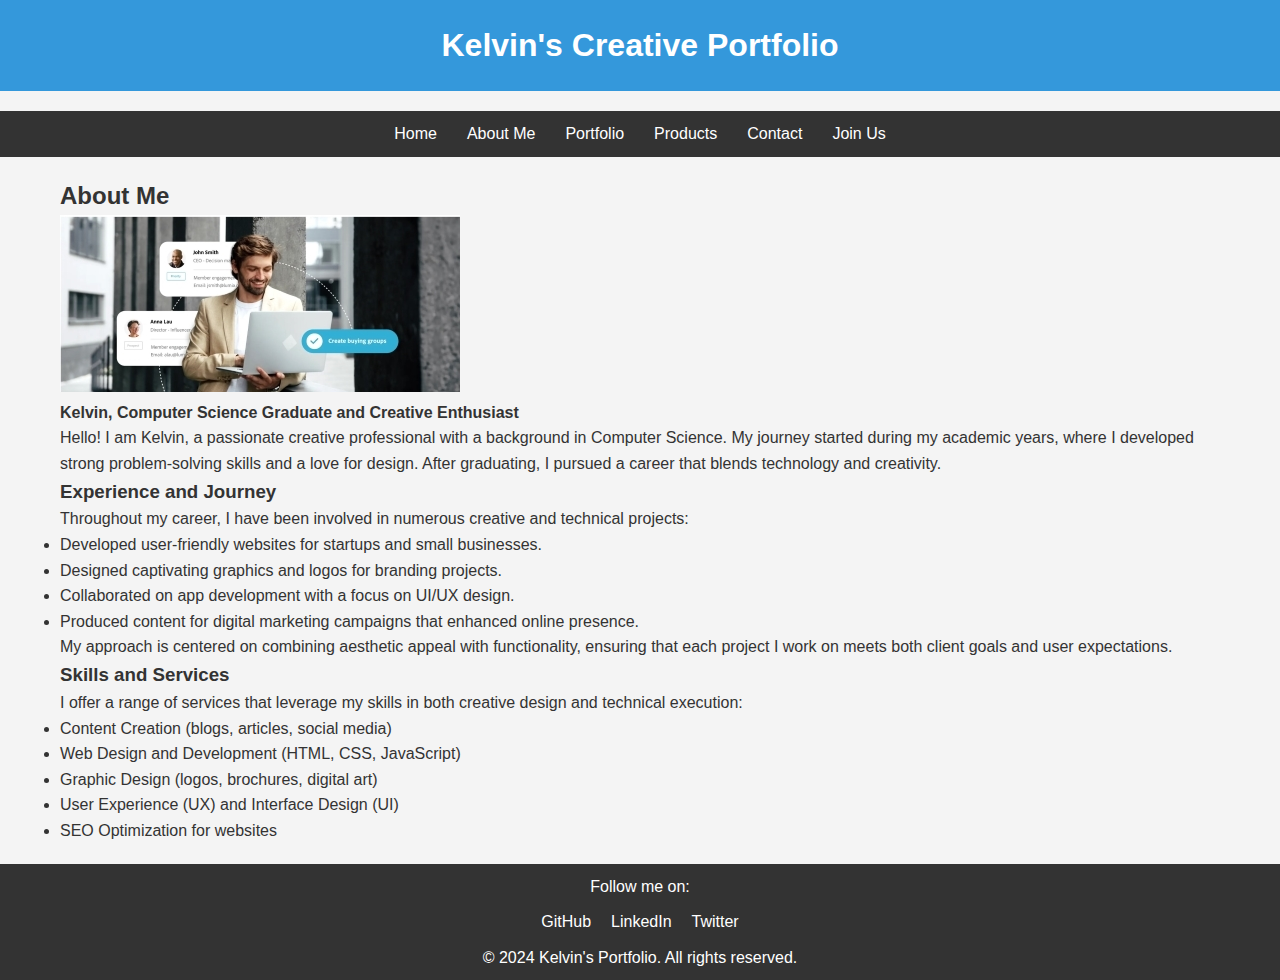
<file: about.html>
<!DOCTYPE html>
<html lang="en">

<head>
    <meta charset="UTF-8">
    <meta name="viewport" content="width=device-width, initial-scale=1.0">
    <title>Kelvin's Portfolio - About Me</title>
    <link rel="stylesheet" href="styles.css">
</head>

<body>
    <header>
        <h1>Kelvin's Creative Portfolio</h1>
    </header>

    <nav>
        <ul class="menu">
            <li><a href="index.html">Home</a></li>
            <li><a href="about.html">About Me</a></li>
            <li><a href="portfolio.html">Portfolio</a></li>
            <li><a href="products.html">Products</a></li>
            <li><a href="contact.html">Contact</a></li>
            <li><a href="joinus.html">Join Us</a></li>
        </ul>
    </nav>

    <section class="content">
        <h2>About Me</h2>

        <!-- Biography Section -->
        <div class="biography">
            <img src="headshot.jpg" alt="Kelvin's Headshot" class="headshot">
            <p><strong>Kelvin, Computer Science Graduate and Creative Enthusiast</strong></p>
            <p>Hello! I am Kelvin, a passionate creative professional with a background in Computer Science. My journey started during my academic years, where I developed strong problem-solving skills and a love for design. After graduating, I pursued a career that blends technology and creativity.</p>
        </div>

        <!-- Experience and Journey -->
        <div class="experience">
            <h3>Experience and Journey</h3>
            <p>Throughout my career, I have been involved in numerous creative and technical projects:</p>
            <ul>
                <li>Developed user-friendly websites for startups and small businesses.</li>
                <li>Designed captivating graphics and logos for branding projects.</li>
                <li>Collaborated on app development with a focus on UI/UX design.</li>
                <li>Produced content for digital marketing campaigns that enhanced online presence.</li>
            </ul>
            <p>My approach is centered on combining aesthetic appeal with functionality, ensuring that each project I work on meets both client goals and user expectations.</p>
        </div>

        <!-- Skills and Services -->
        <div class="skills-services">
            <h3>Skills and Services</h3>
            <p>I offer a range of services that leverage my skills in both creative design and technical execution:</p>
            <ul>
                <li>Content Creation (blogs, articles, social media)</li>
                <li>Web Design and Development (HTML, CSS, JavaScript)</li>
                <li>Graphic Design (logos, brochures, digital art)</li>
                <li>User Experience (UX) and Interface Design (UI)</li>
                <li>SEO Optimization for websites</li>
            </ul>
        </div>
    </section>

    <footer>
        <p>Follow me on:</p>
        <ul class="social-media">
            <li><a href="https://github.com/">GitHub</a></li>
            <li><a href="https://linkedin.com/">LinkedIn</a></li>
            <li><a href="https://twitter.com/">Twitter</a></li>
        </ul>
        <p>&copy; 2024 Kelvin's Portfolio. All rights reserved.</p>
    </footer>

    <script>
        const colors = ['#FF5733', '#33FF57', '#3357FF', '#F1C40F', '#8E44AD'];
        let currentIndex = 0;

        function changeBackgroundColor() {
            document.body.style.backgroundColor = colors[currentIndex];
            currentIndex = (currentIndex + 1) % colors.length;
        }

        setInterval(changeBackgroundColor, 5000);
    </script>
</body>

</html>
</file>
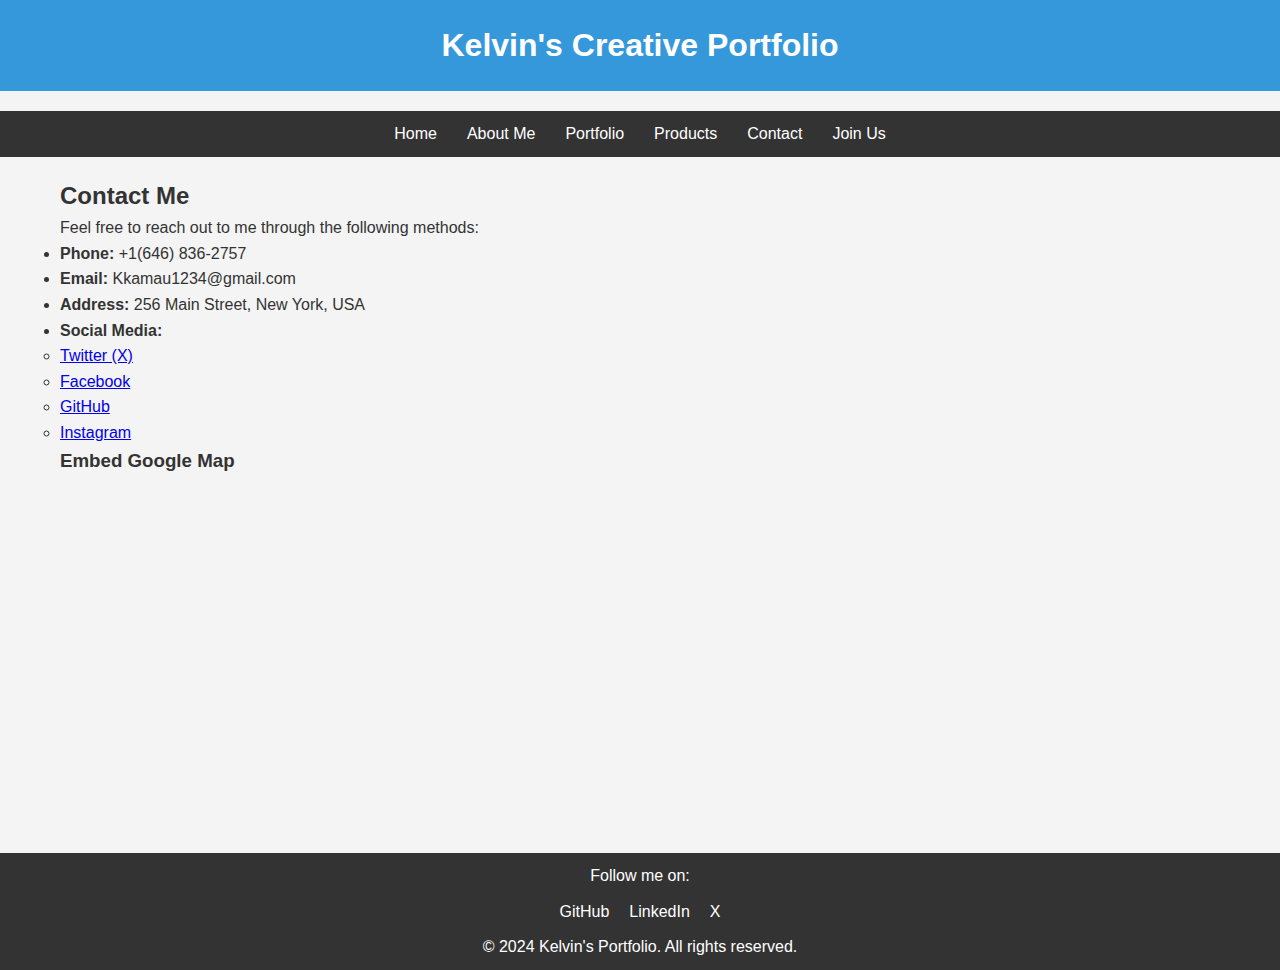
<file: contact.html>
<!DOCTYPE html>
<html lang="en">
<head>
    <meta charset="UTF-8">
    <meta name="viewport" content="width=device-width, initial-scale=1.0">
    <title>Kelvin's Portfolio - Contact</title>
    <link rel="stylesheet" href="styles.css">
</head>
<body>
    <!-- Header -->
    <header>
        <h1>Kelvin's Creative Portfolio</h1>
    </header>

    <!-- Navigation Menu -->
    <nav>
        <ul class="menu">
            <li><a href="index.html">Home</a></li>
            <li><a href="about.html">About Me</a></li>
            <li><a href="portfolio.html">Portfolio</a></li>
            <li><a href="products.html">Products</a></li>
            <li><a href="contact.html">Contact</a></li>
            <li><a href="joinus.html">Join Us</a></li>
        </ul>
    </nav>

    <!-- Content Section -->
    <section class="content">
        <h2>Contact Me</h2>
        <p>Feel free to reach out to me through the following methods:</p>
        <ul>
            <li><strong>Phone:</strong> +1(646) 836-2757</li>
            <li><strong>Email:</strong> Kkamau1234@gmail.com</li>
            <li><strong>Address:</strong> 256 Main Street, New York, USA</li>
            <li>
                <strong>Social Media:</strong>
                <ul>
                    <li><a href="https://twitter.com/yourhandle" target="_blank">Twitter (X)</a></li>
                    <li><a href="https://facebook.com/yourprofile" target="_blank">Facebook</a></li>
                    <li><a href="https://github.com/yourusername" target="_blank">GitHub</a></li>
                    <li><a href="https://instagram.com/yourhandle" target="_blank">Instagram</a></li>
                </ul>
            </li>
        </ul>

        <h3>Embed Google Map</h3>
        <iframe 
            src="https://www.google.com/maps/embed?pb=!1m18!1m12!1m3!1d3171.7811327765256!2d-122.0838501842314!3d37.38605197982568!2m3!1f0!2f0!3f0!3m2!1i1024!2i768!4f13.1!3m3!1m2!1s0x808fb5b03724a5a7%3A0x9b7e28cba4acb8aa!2s123%20Main%20St%2C%20City%2C%20Country!5e0!3m2!1sen!2sus!4v1633593727365!5m2!1sen!2sus" 
            width="400" 
            height="350" 
            style="border:0;" 
            allowfullscreen="" 
            loading="lazy">
        </iframe>
    </section>

    <!-- Footer -->
    <footer>
        <p>Follow me on:</p>
        <ul class="social-media">
            <li><a href="https://github.com/Kelvin92-design/">GitHub</a></li>
            <li><a href="https://linkedin.com/">LinkedIn</a></li>
            <li><a href="https://X.com/">X</a></li>
        </ul>
        <p>&copy; 2024 Kelvin's Portfolio. All rights reserved.</p>
    </footer>

    <script>
        const colors = ['#FF5733', '#33FF57', '#3357FF', '#F1C40F', '#8E44AD'];
        let currentIndex = 0;

        function changeBackgroundColor() {
            document.body.style.backgroundColor = colors[currentIndex];
            currentIndex = (currentIndex + 1) % colors.length;
        }

        setInterval(changeBackgroundColor, 5000);
    </script>
</body>
</html>
</file>
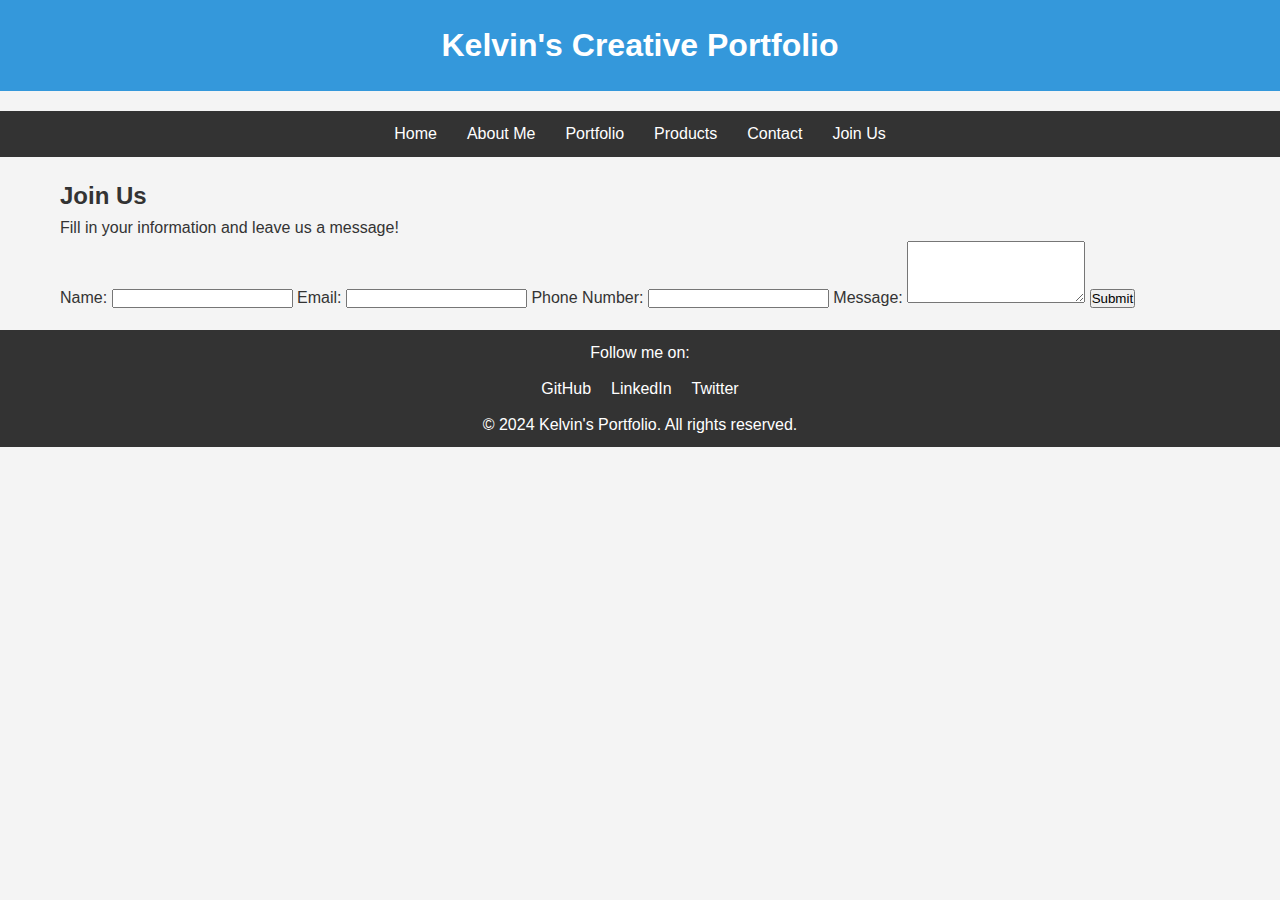
<file: joinus.html>
<!DOCTYPE html>
<html lang="en">
<head>
    <meta charset="UTF-8">
    <meta name="viewport" content="width=device-width, initial-scale=1.0">
    <title>Kelvin's Portfolio - Join Us</title>
    <link rel="stylesheet" href="styles.css">
</head>
<body>
    <header>
        <h1>Kelvin's Creative Portfolio</h1>
    </header>

    <nav>
        <ul class="menu">
            <li><a href="index.html">Home</a></li>
            <li><a href="about.html">About Me</a></li>
            <li><a href="portfolio.html">Portfolio</a></li>
            <li><a href="products.html">Products</a></li>
            <li><a href="contact.html">Contact</a></li>
            <li><a href="joinus.html">Join Us</a></li>
        </ul>
    </nav>

    <section class="content">
        <h2>Join Us</h2>
        <p>Fill in your information and leave us a message!</p>
        <form action="thankyou.html" method="POST" id="joinUsForm">
            <label for="name">Name:</label>
            <input type="text" id="name" name="name" required>
            
            <label for="email">Email:</label>
            <input type="email" id="email" name="email" required>
            
            <label for="phone">Phone Number:</label>
            <input type="tel" id="phone" name="phone" required>
            
            <label for="message">Message:</label>
            <textarea id="message" name="message" rows="4" required></textarea>
            
            <button type="submit">Submit</button>
        </form>
    </section>

    <footer>
        <p>Follow me on:</p>
        <ul class="social-media">
            <li><a href="https://github.com/">GitHub</a></li>
            <li><a href="https://linkedin.com/">LinkedIn</a></li>
            <li><a href="https://twitter.com/">Twitter</a></li>
        </ul>
        <p>&copy; 2024 Kelvin's Portfolio. All rights reserved.</p>
    </footer>

    <script>
        const colors = ['#FF5733', '#33FF57', '#3357FF', '#F1C40F', '#8E44AD'];
        let currentIndex = 0;

        function changeBackgroundColor() {
            document.body.style.backgroundColor = colors[currentIndex];
            currentIndex = (currentIndex + 1) % colors.length;
        }

        setInterval(changeBackgroundColor, 5000);
    </script>
</body>
</html>
</file>
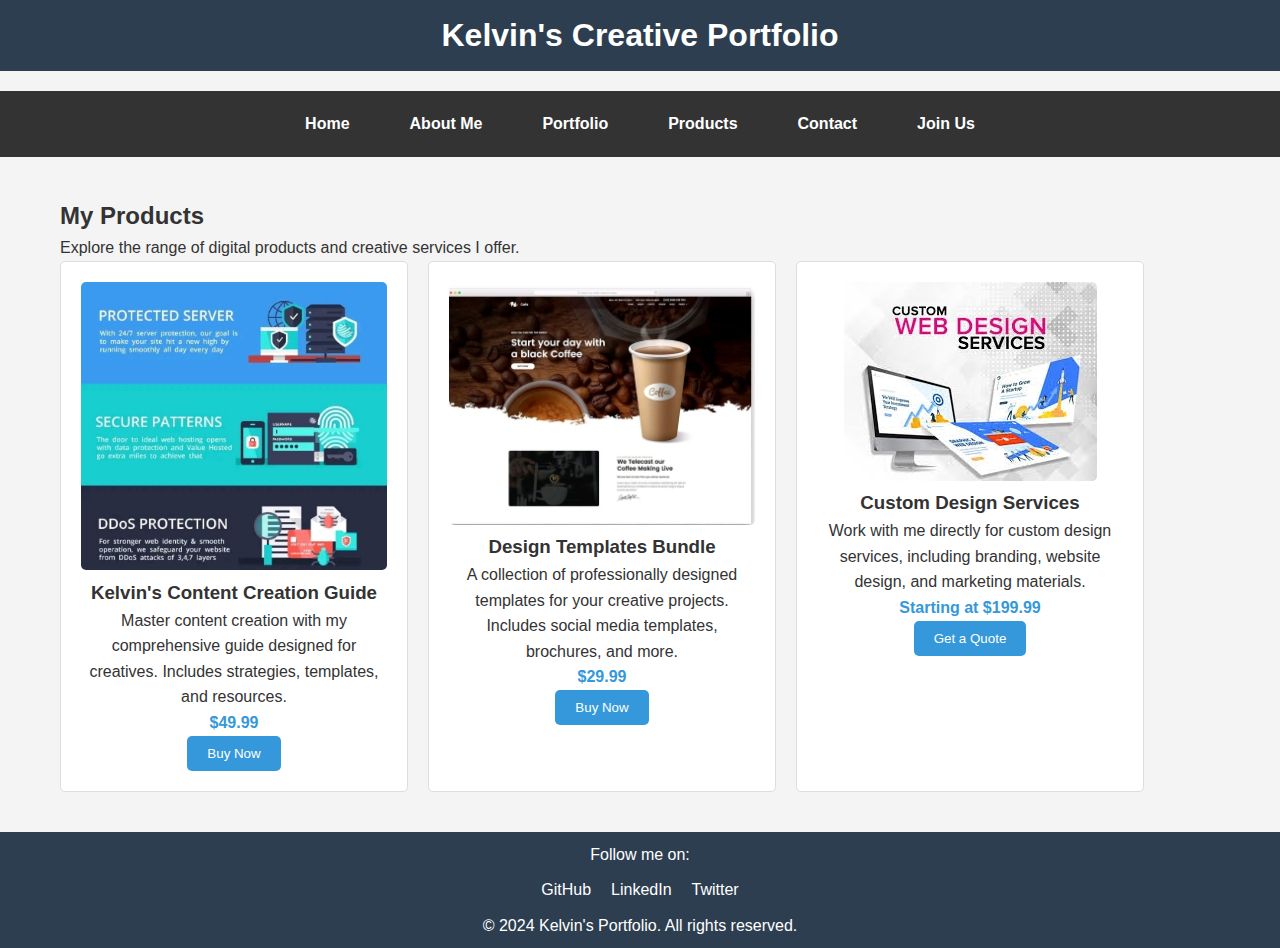
<file: products.html>
<!DOCTYPE html>
<html lang="en">
<head>
    <meta charset="UTF-8">
    <meta name="viewport" content="width=device-width, initial-scale=1.0">
    <title>Kelvin's Portfolio - Products</title>
    <link rel="stylesheet" href="styles.css">
    <style>
        /* Basic styles */
        body {
            font-family: Arial, sans-serif;
        }

        header {
            background-color: #2C3E50;
            color: white;
            padding: 10px 20px;
            text-align: center;
        }

        nav {
            margin: 20px 0;
        }

        .menu {
            list-style-type: none;
            padding: 0;
        }

        .menu li {
            display: inline-block;
            position: relative;
        }

        .menu a {
            text-decoration: none;
            color: #2980B9;
            font-weight: bold;
            padding: 10px 15px;
            display: block;
        }

        .menu a:hover {
            background-color: #3498DB;
            color: white;
        }

        /* Dropdown menu */
        .dropdown-content {
            display: none;
            position: absolute;
            background-color: #ECF0F1;
            min-width: 200px;
            box-shadow: 0px 8px 16px rgba(0, 0, 0, 0.2);
            z-index: 1;
        }

        .dropdown-content a {
            color: #2980B9;
            padding: 12px 16px;
            text-decoration: none;
            display: block;
            font-weight: normal;
        }

        .dropdown-content a:hover {
            background-color: #ddd;
        }

        /* Show dropdown on hover */
        .menu li:hover .dropdown-content {
            display: block;
        }

        /* Styling the content section */
        .content {
            padding: 20px;
        }

        /* Product listings */
        .product-list {
            display: flex;
            flex-wrap: wrap;
            gap: 20px;
        }

        .product-item {
            background-color: white;
            padding: 20px;
            border: 1px solid #ddd;
            border-radius: 5px;
            width: 30%;
            text-align: center;
        }

        .product-image {
            max-width: 100%;
            height: auto;
            border-radius: 5px;
        }

        .price {
            font-weight: bold;
            color: #3498DB;
        }

        .buy-btn {
            padding: 10px 20px;
            background-color: #3498DB;
            color: white;
            border: none;
            border-radius: 5px;
            cursor: pointer;
        }

        .buy-btn:hover {
            background-color: #2980B9;
        }

        /* Footer styles */
        footer {
            background-color: #2C3E50;
            color: white;
            text-align: center;
            padding: 10px 0;
        }

        .social-media {
            list-style-type: none;
            padding: 0;
        }

        .social-media li {
            display: inline;
            margin: 0 10px;
        }

        .social-media a {
            color: white;
            text-decoration: none;
        }
    </style>
</head>
<body>
    <!-- Header -->
    <header>
        <h1>Kelvin's Creative Portfolio</h1>
    </header>

    <!-- Navigation Menu with Dropdown -->
    <nav>
        <ul class="menu">
            <li><a href="index.html">Home</a></li>
            <li><a href="about.html">About Me</a></li>
            <li><a href="portfolio.html">Portfolio</a></li>
            <!-- Dropdown for Products -->
            <li>
                <a href="products.html">Products</a>
                <div class="dropdown-content">
                    <a href="#product1">Product 1</a>
                    <a href="#product2">Product 2</a>
                    <a href="#product3">Product 3</a>
                </div>
            </li>
            <li><a href="contact.html">Contact</a></li>
            <li><a href="joinus.html">Join Us</a></li>
        </ul>
    </nav>

    <!-- Main Content Section -->
    <section class="content">
        <h2>My Products</h2>
        <p>Explore the range of digital products and creative services I offer.</p>

        <!-- Product Listings -->
        <div class="product-list">
            <!-- Product 1: Kelvin's Content Creation Guide -->
            <div id="product1" class="product-item">
                <img src="kelvins-content-guide.jpg" alt="Kelvin's Content Creation Guide" class="product-image">
                <h3>Kelvin's Content Creation Guide</h3>
                <p>Master content creation with my comprehensive guide designed for creatives. Includes strategies, templates, and resources.</p>
                <p class="price">$49.99</p>
                <button class="buy-btn">Buy Now</button>
            </div>

            <!-- Product 2: Design Templates Bundle -->
            <div id="product2" class="product-item">
                <img src="design-templates.jpg" alt="Design Templates Bundle" class="product-image">
                <h3>Design Templates Bundle</h3>
                <p>A collection of professionally designed templates for your creative projects. Includes social media templates, brochures, and more.</p>
                <p class="price">$29.99</p>
                <button class="buy-btn">Buy Now</button>
            </div>

            <!-- Product 3: Custom Design Services -->
            <div id="product3" class="product-item">
                <img src="custom-design.jpg" alt="Custom Design Services" class="product-image">
                <h3>Custom Design Services</h3>
                <p>Work with me directly for custom design services, including branding, website design, and marketing materials.</p>
                <p class="price">Starting at $199.99</p>
                <button class="buy-btn">Get a Quote</button>
            </div>
        </div>
    </section>

    <!-- Footer Section -->
    <footer>
        <p>Follow me on:</p>
        <ul class="social-media">
            <li><a href="https://github.com/">GitHub</a></li>
            <li><a href="https://linkedin.com/">LinkedIn</a></li>
            <li><a href="https://twitter.com/">Twitter</a></li>
        </ul>
        <p>&copy; 2024 Kelvin's Portfolio. All rights reserved.</p>
    </footer>

</body>
</html>
</file>
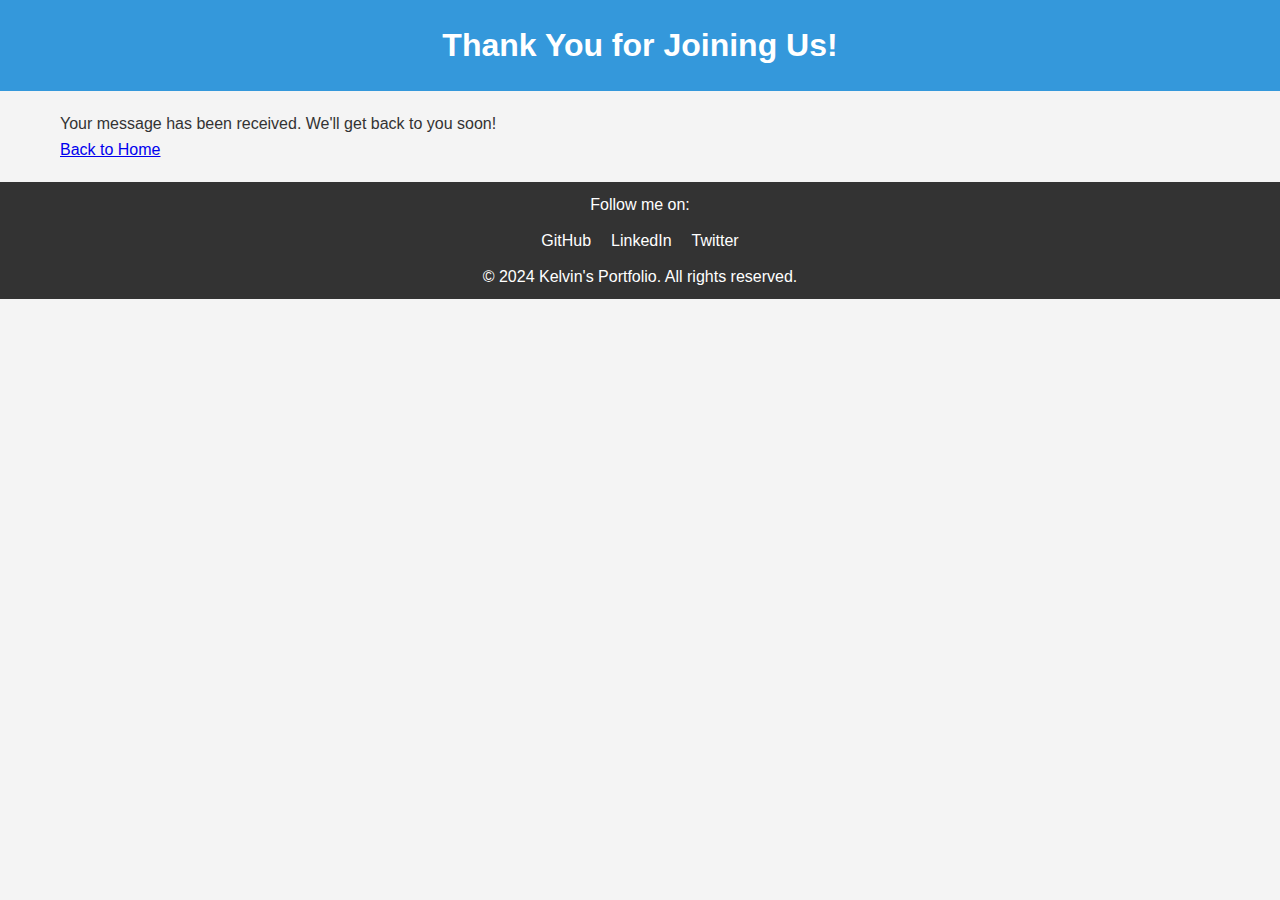
<file: thankyou.html>
<!DOCTYPE html>
<html lang="en">
<head>
    <meta charset="UTF-8">
    <meta name="viewport" content="width=device-width, initial-scale=1.0">
    <title>Thank You</title>
    <link rel="stylesheet" href="styles.css">
</head>
<body>
    <header>
        <h1>Thank You for Joining Us!</h1>
    </header>

    <section class="content">
        <p>Your message has been received. We'll get back to you soon!</p>
        <p><a href="index.html">Back to Home</a></p>
    </section>

    <footer>
        <p>Follow me on:</p>
        <ul class="social-media">
            <li><a href="https://github.com/">GitHub</a></li>
            <li><a href="https://linkedin.com/">LinkedIn</a></li>
            <li><a href="https://twitter.com/">Twitter</a></li>
        </ul>
        <p>&copy; 2024 Kelvin's Portfolio. All rights reserved.</p>
    </footer>

    <script>
        const colors = ['#FF5733', '#33FF57', '#3357FF', '#F1C40F', '#8E44AD'];
        let currentIndex = 0;

        function changeBackgroundColor() {
            document.body.style.backgroundColor = colors[currentIndex];
            currentIndex = (currentIndex + 1) % colors.length;
        }

        setInterval(changeBackgroundColor, 5000);
    </script>
</body>
</html>
</file>
<file: styles.css>
/* Reset some default styling */
* {
    box-sizing: border-box;
    margin: 0;
    padding: 0;
}

/* Body Styling */
body {
    font-family: Arial, sans-serif;
    line-height: 1.6;
    background-color: #f4f4f4;
    color: #333;
}

/* Header */
header {
    text-align: center;
    background-color: #3498DB;
    color: white;
    padding: 20px 0;
    margin-bottom: 20px;
}

/* Navigation Menu */
nav ul.menu {
    list-style: none;
    display: flex;
    justify-content: center;
    background-color: #333;
    padding: 10px 0;
    margin: 0;
}

nav ul.menu li {
    margin: 0 15px;
}

nav ul.menu li a {
    color: white;
    text-decoration: none;
}

nav ul.menu li a:hover {
    color: #3498DB;
}

/* Main Content Section */
.content {
    max-width: 1200px;
    margin: 20px auto;
    padding: 0 20px;
}

/* Info Section Styling */
.info {
    max-width: 600px;
    margin-right: 20px;
}

.info h2 {
    font-size: 24px;
    margin-bottom: 10px;
}

.info p {
    font-size: 18px;
    margin-bottom: 15px;
}

/* Contact Button */
.contact-btn {
    display: inline-block;
    padding: 10px 20px;
    background-color: #3498DB;
    color: white;
    text-decoration: none;
    border-radius: 5px;
    margin-top: 10px;
    font-size: 18px;
}

.contact-btn:hover {
    background-color: #2980B9;
}

/* Profile Image */
.profile-image img {
    max-width: 100%;
    border-radius: 10px;
}

/* Image Slider */
.slider-container {
    position: relative;
    max-width: 400px;   /* Smaller slider width */
    max-height: 250px;   /* Smaller slider height */
    margin: 20px auto;
    text-align: center;
    border-radius: 10px;
    overflow: hidden;
    box-shadow: 0 4px 8px rgba(0, 0, 0, 0.2);
}

.slider-container img {
    width: 100%;
    height: 100%;
    object-fit: cover;
    border-radius: 10px;
}

.slide {
    display: none;
}

/* Navigation Arrows */
.slider-container .prev, .slider-container .next {
    position: absolute;
    top: 50%;
    transform: translateY(-50%);
    background-color: rgba(0, 0, 0, 0.5);
    color: white;
    border: none;
    padding: 10px;
    cursor: pointer;
    font-size: 24px;
    border-radius: 50%;
}

.slider-container .prev {
    left: 10px;
}

.slider-container .next {
    right: 10px;
}

.slider-container .prev:hover, .slider-container .next:hover {
    background-color: rgba(0, 0, 0, 0.7);
}

/* Footer */
footer {
    text-align: center;
    padding: 10px;
    background-color: #333;
    color: white;
}

footer .social-media {
    list-style: none;
    padding: 0;
    margin: 10px 0;
    display: flex;
    justify-content: center;
}

footer .social-media li {
    margin: 0 10px;
}

footer .social-media li a {
    color: white;
    text-decoration: none;
}

footer .social-media li a:hover {
    color: #3498DB;
}
</file>
